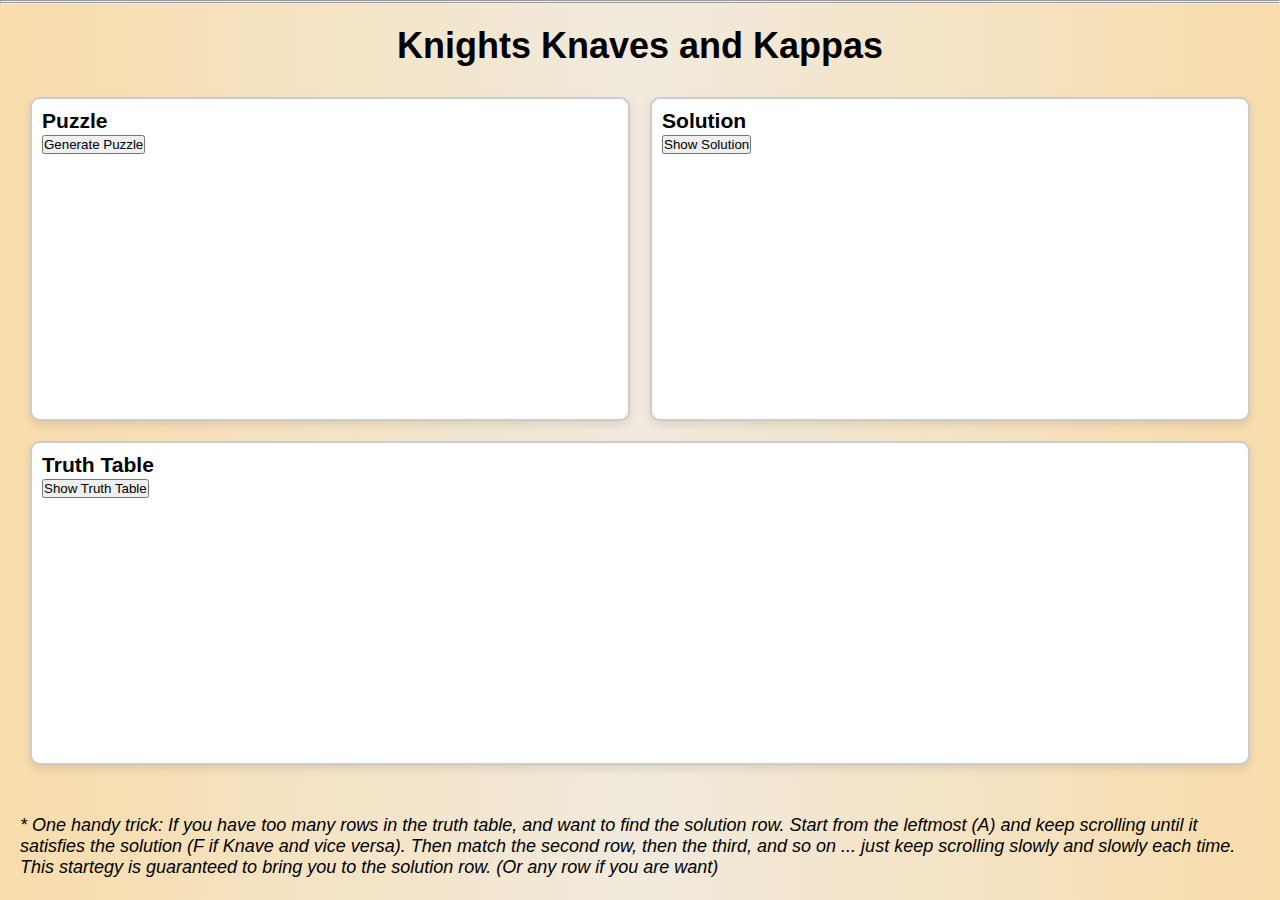
<file: docs/index.html>
<!DOCTYPE html>
<html lang="en">
<head>
    <meta charset="UTF-8">
    <meta name="viewport" content="width=device-width, initial-scale=1.0">
    <title>KKK</title>
    <link rel="stylesheet" href="style.css"></style>
    <link rel="stylesheet" href="others.css"></style>
    <script src="script.js" defer></script>
</head>
<body>
    <hr><hr>
    <br>
    <div align="center">
        <h1>Knights Knaves and Kappas</h1>
    </div>    
    
    

    <div class="wrapper">
        <div id="puzzle-output" class="output-window">
            <h3>Puzzle</h3>
            <button onclick="generatePuzzle()">Generate Puzzle</button>
            <div id="puzzle-content"></div>
        </div>

        <div id="solution-output" class="output-window">
            <h3>Solution</h3>
            <button onclick="showSolution()">Show Solution</button>
            <div id="solution-content"></div>
        </div>

        <div id="truth-table-output" class="output-window">
            <h3>Truth Table</h3>
            <button onclick="showTruthTable()">Show Truth Table</button>
            <div id="truth-table-content"></div>
        </div>
    </div>
    <div class="wrapper">
        <span>
            <i>* One handy trick: If you have too many rows in the 
                truth table, and want to find the solution row. 
                Start from the leftmost (A) and keep scrolling until 
                it satisfies the solution (F if Knave and vice versa). 
                Then match the second row, then the third, and so on ... 
                just keep scrolling slowly and slowly each time. This 
                startegy is guaranteed to bring you to the solution row. 
                (Or any row if you are want)</i>
        </span>
    </div>

    <div id="output"></div>
</body>
</html>
</file>
<file: docs/style.css>
*{
    margin: 0px;
    padding: 0px;
}

body{
    font-family: 'Gill Sans', 'Gill Sans MT', Calibri, 'Trebuchet MS', sans-serif;
    font-size: large;
    background-image: linear-gradient(to right, rgb(248, 220, 171), rgb(241, 234, 221), rgb(248, 220, 171));
}

h1 {
    text-decoration: none !important;
}

canvas {
    border: 2px solid black;
}

.container {
    display: flex;
    width: 100%;
    /* border: 1px solid #000; */
}

.child {
    flex: 1; /* This makes both children take up equal space */
    padding: 20px;
    box-sizing: border-box;
    text-align: center;
}

.child-l {
    flex: 1; /* This makes both children take up equal space */
    padding: 20px;
    box-sizing: border-box;
    /* text-align: center; */
}
</file>
<file: docs/others.css>
.output-window {
    width: 300px;                       /* Set width */
    height: 300px;                      /* Set height to make it square */
    border: 2px solid #ccc;             /* Border for the square */
    border-radius: 10px;                /* Optional: Rounded corners */
    padding: 10px;                      /* Padding inside the square */
    margin: 10px;                       /* Margin around each square */
    background-color: white;            /* White background */
    box-shadow: 0 4px 8px rgba(0, 0, 0, 0.1); /* Optional: Shadow effect */
    overflow: auto;                     /* Scroll if content overflows */
    flex: 1 1 calc(33% - 20px);         /* Allow flexibility while accounting for margins */
}

.wrapper {
    display: flex;                      /* Use flexbox */
    justify-content: space-between;     /* Space between items */
    flex-wrap: wrap;                   /* Allow wrapping if necessary */
    padding: 20px;                     /* Padding around the container */
}

.green{
    color: green;
}
</file>
